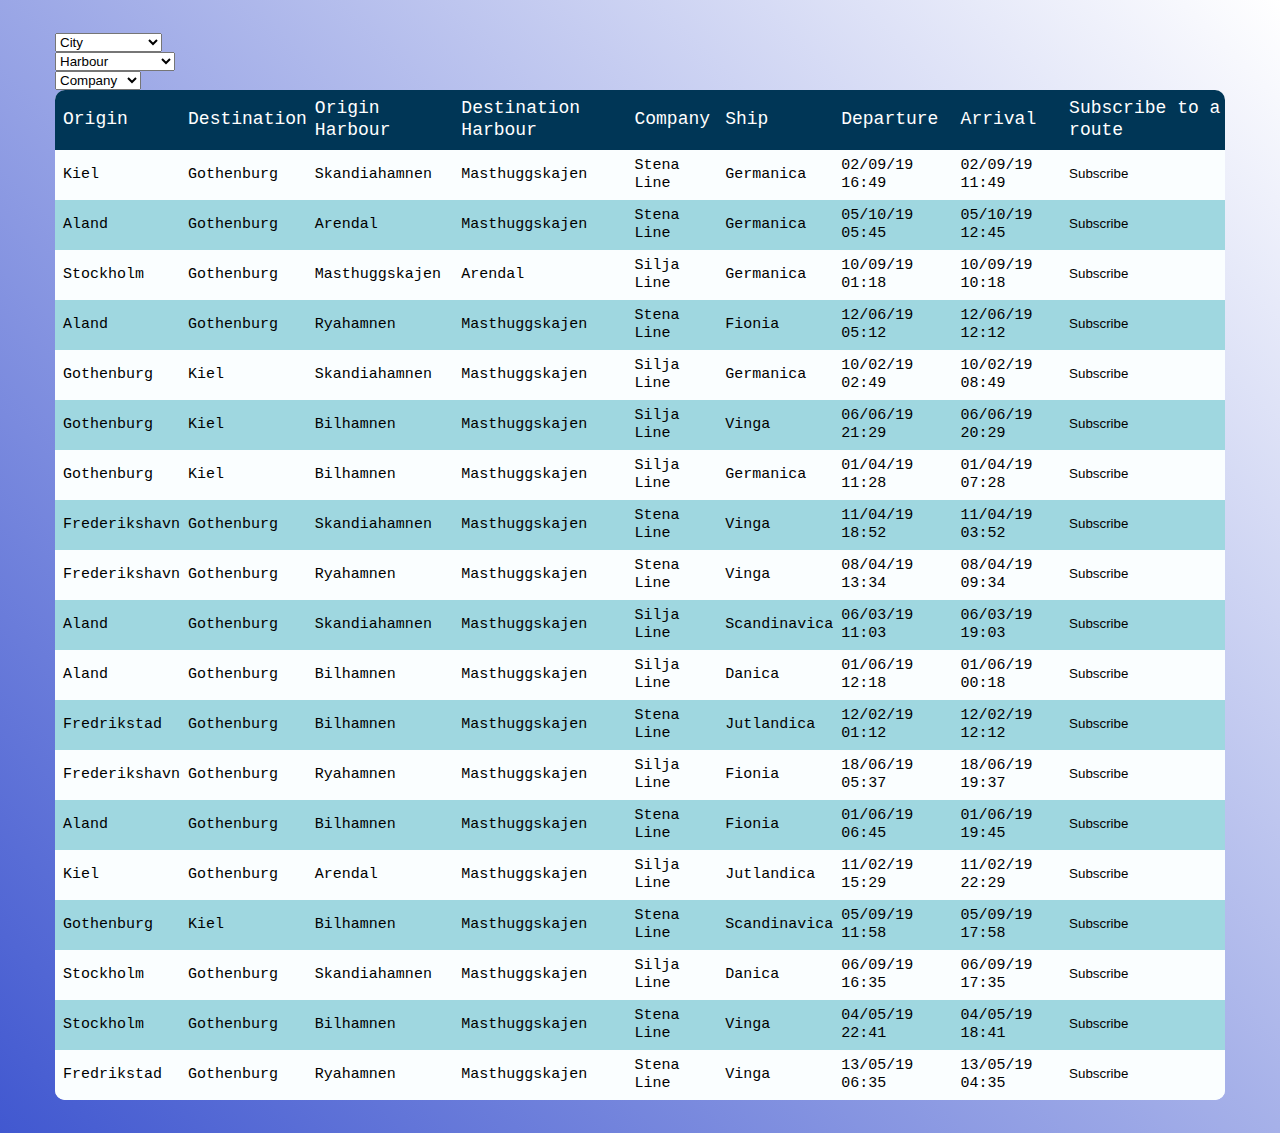
<file: Development/index.html>
<!DOCTYPE html>
<html lang="en">

<head>
	<title>Table V01</title>
	<meta charset="UTF-8">
	<link rel="stylesheet" type="text/css" href="css/main.css">
	<script src="js/main.js"></script>
</head>

<body>
	<div class="container-table100">
		<div class="wrap-table100">
			<div class="table100">
				<form>
					<select id = "dropdownCities" onchange="filter()">
						<option value = "City" selected>City</option>
					</select>
				</form>
				<form>
					<select id="dropdownHarbour" onchange="filter()">
						<option value="Harbour">Harbour</option>
					</select>
				</form>
				<form>
					<select id= "dropdownCompanies" onchange="filter()">
						<option value = "Company" selected>Company</option>
					</select>
				</form>			
				<table id="shipTable"></table>

			</div>
		</div>
	</div>
	<div class="modal">
        <div class="modal-content">
            <span class="close-button" onclick="clearContent()">&times;</span>
            <p class="subscribePopUp">Subscribe to receive email notifications with updated information about this route. Enter e-mail and click Submit.</p>
			<br>
			<label><b class="subscribePopUp">Email</b></label> 
			<input type="text" class="subscribePopUp" id="inputField" placeholder="Enter Email" name="email" required> 
			<span class="submit-button" onclick="clearContent()">Submit</span>
        </div>
    </div>
	
</body>

</html>
</file>
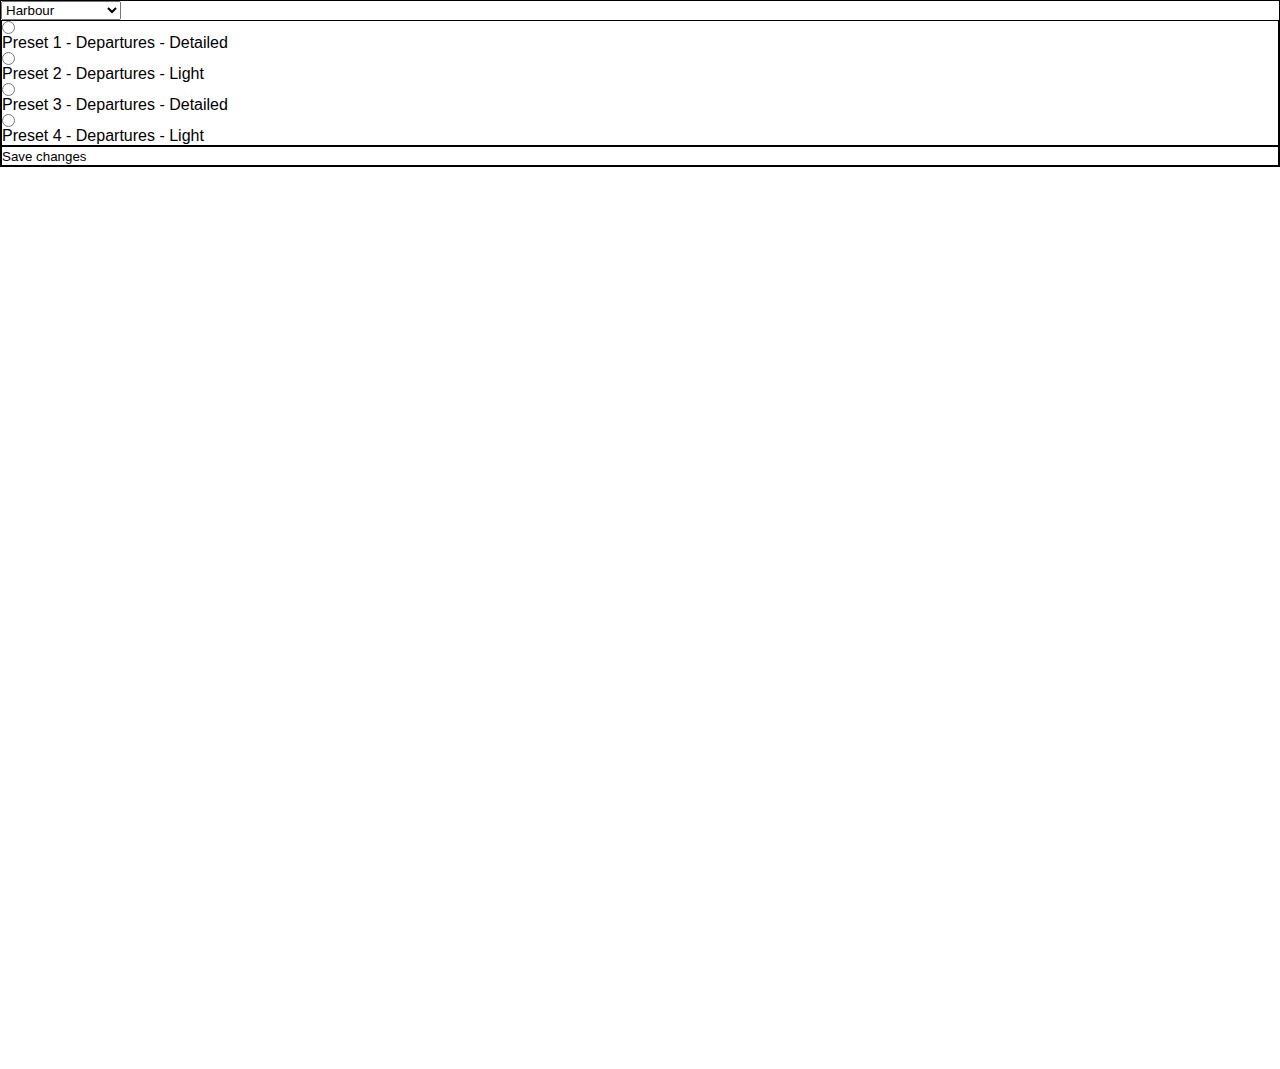
<file: Development/config.html>
<!DOCTYPE html>
<html lang="en">

<head>
	<title>Config page</title>
	<meta charset="UTF-8">
	<link rel="stylesheet" type="text/css" href="css/main.css">

	<script src="js/config.js"></script>
</head>

<body>
	<div id="main">
		<div id="options" style="border:1px solid black">
			<div id = "locationSelect">
				<form>
					<select name = "dropdownHarbours" onchange="selectedLocation(this.value)">
						<option value = "Harbour" selected>Harbour</option>
						<option value = "Arendal">Arendal</option>
						<option value = "Bilhamnen">Bilhamnen</option>
						<option value = "Masthuggskajen">Masthuggskajen</option>
						<option value = "Ryahamnen">Ryahamnen</option>
						<option value = "Skandiahamnen">Skandiahamnen</option>
					</select>
				</form>
			</div>

			<form id="formId" name="DirectionForm" style="border:1px solid black;">
				<label>
					<input type="radio" name="directions" value="preset1"/>
					Preset 1 - Departures - Detailed
					<!--<img src="images/preset.png" height="200px" width="200px"></img>-->
				</label>
				<label>
					<input type="radio" name="directions" value="preset2"/>
					Preset 2 - Departures - Light
					<!--<img src="images/preset.png" height="200px" width="200px"></img>-->
				</label>
				<label>
					<input type="radio" name="directions" value="preset3"/>
					Preset 3 - Departures - Detailed
					<!--<img src="images/preset.png" height="200px" width="200px"></img>-->
				</label>
				<label>
					<input type="radio" name="directions" value="preset4"/>
					Preset 4 - Departures - Light
					<!--<img src="images/preset.png" height="200px" width="200px"></img>-->
				</label>
		
			</form>

			<div id="confirm" style="border:1px solid black;">
			</div>
		</div>

		<div id="view" style="border:1px solid black">
			<div class="container-table100">
				<div class="wrap-table100">
					<div class="table100">
						<table id="testTable">
						</table>
					</div>
				</div>
			</div>
		</div>


		
	
	</div>

	
</body>

</html>
</file>
<file: Development/css/main.css>
/*//////////////////////////////////////////////////////////////////
[ VARIABLES ]*/
:root{
  /*Table fonts*/
  --tableFont: monospace;
  --tableHeadFont: monospace;
  /*Table background colour for head #003656*/
  --tableColourHead: #003656;
  /*Table background colours for table body*/
  --tableColour1: #fafeff;
  --tableColour2: #9fd7e0;
  /*Table background colour when hovering*/
  --tableColourHover: #ffffff;
}



/*//////////////////////////////////////////////////////////////////
[ FONT ]*/


/* @font-face {
  font-family: OpenSans-Regular;
  src: url('../fonts/OpenSans/OpenSans-Regular.ttf'); 
} */



/*//////////////////////////////////////////////////////////////////
[ RESTYLE TAG ]*/
* {
	margin: 0px; 
	padding: 0px; 
	box-sizing: border-box;
}

body, html {
	height: 100%;
	font-family: sans-serif;
}

/* ------------------------------------ */
a {
	margin: 0px;
	transition: all 0.4s;
	-webkit-transition: all 0.4s;
  -o-transition: all 0.4s;
  -moz-transition: all 0.4s;
}

a:focus {
	outline: none !important;
}

a:hover {
	text-decoration: none;
}

/* ------------------------------------ */
h1,h2,h3,h4,h5,h6 {margin: 0px;}

p {margin: 0px;}

ul, li {
	margin: 0px;
	list-style-type: none;
}


/* ------------------------------------ */
input {
  display: block;
	outline: none;
	border: none !important;
}

textarea {
  display: block;
  outline: none;
}

textarea:focus, input:focus {
  border-color: transparent !important;
}

/* ------------------------------------ */
button {
	outline: none !important;
	border: none;
	background: transparent;
}

/* button:hover {
	cursor: pointer;
} */

iframe {
	border: none !important;
}




/*//////////////////////////////////////////////////////////////////
[ Utiliti ]*/






/*//////////////////////////////////////////////////////////////////
[ Table ]*/

.container-table100 {
  width: 100%;
  min-height: 100vh;
  background: #ffffff;
  background: -webkit-linear-gradient(45deg, #4158d0, #ffffff);
  background: -o-linear-gradient(45deg, #4158d0, #ffffff);
  background: -moz-linear-gradient(45deg, #4158d0, #ffffff);
  background: linear-gradient(45deg, #4158d0, #ffffff);

  display: -webkit-box;
  display: -webkit-flex;
  display: -moz-box;
  display: -ms-flexbox;
  display: flex;
  align-items: center;
  justify-content: center;
  flex-wrap: wrap;
  padding: 33px 30px;
}

.wrap-table100 {
  width: 1170px;
}

table {
  border-spacing: 1;
  border-collapse: collapse;
  background: white;
  border-radius: 10px;
  overflow: hidden;
  width: 100%;
  margin: 0 auto;
  position: relative;
}
table * {
  position: relative;
}
table td, table th {
  padding-left: 8px;
}
table thead tr {
  height: 60px;
  background: var(--tableColourHead);
}
table tbody tr {
  height: 50px;
}
table tbody tr:last-child {
  border: 0;
}
table td, table th {
  text-align: left;
}
table td.l, table th.l {
  text-align: right;
}
table td.c, table th.c {
  text-align: center;
}
table td.r, table th.r {
  text-align: center;
}


.table100-head th{
  font-family: var(--tableHeadFont);
  font-size: 18px;
  color: #fff;
  line-height: 1.2;
  font-weight: unset;
}

tbody tr:nth-child(even) {
  background-color: var(--tableColour2);
}

tbody tr {
  font-family: var(--tableFont);
  font-size: 15px;
  background-color: var(--tableColour1);
  color: black;
  line-height: 1.2;
  font-weight: unset;
}

/* tbody tr:hover {
  cursor: pointer;
} */

.subscribe {
  cursor: pointer;
}

.column0 {
  width: 200px;
  padding-left: 40px;
}

.column1 {
  width: 260px;
  padding-left: 40px;
}

.column2 {
  width: 160px;
}

.column3 {
  width: 245px;
}

.column4 {
  width: 110px;
  text-align: right;
}

.column5 {
  width: 170px;
  text-align: right;
}

.column6 {
  width: 222px;
  text-align: right;
  padding-right: 62px;
}

.column7 {
  width: 222px;
  text-align: right;
  padding-right: 62px;
}

.column8 {
  width: 222px;
  text-align: right;
  padding-right: 62px;
}
.subscribePopUp {
  font-family: var(--tableFont);
}


@media screen and (max-width: 992px) {
  table {
    display: block;
  }
  table > *, table tr, table td, table th {
    display: block;
  }
  table thead {
    display: none;
  }
  table tbody tr {
    height: auto;
    padding: 37px 0;
  }
  table tbody tr td {
    padding-left: 40% !important;
    margin-bottom: 24px;
  }
  table tbody tr td:last-child {
    margin-bottom: 0;
  }
  table tbody tr td:before {
    font-family: OpenSans-Regular;
    font-size: 14px;
    color: #999999;
    line-height: 1.2;
    font-weight: unset;
    position: absolute;
    width: 40%;
    left: 30px;
    top: 0;
  }
  table tbody tr td:nth-child(1):before {
    content: "Date";
  }
  table tbody tr td:nth-child(2):before {
    content: "Order ID";
  }
  table tbody tr td:nth-child(3):before {
    content: "Name";
  }
  table tbody tr td:nth-child(4):before {
    content: "Price";
  }
  table tbody tr td:nth-child(5):before {
    content: "Quantity";
  }
  table tbody tr td:nth-child(6):before {
    content: "Total";
  }

  .column4,
  .column5,
  .column6 {
    text-align: left;
  }

  .column4,
  .column5,
  .column6,
  .column1,
  .column2,
  .column3 {
    width: 100%;
  }

  tbody tr {
    font-size: 14px;
  }
}

@media (max-width: 576px) {
  .container-table100 {
    padding-left: 15px;
    padding-right: 15px;
  }
}
/* Dropdown Button */
.dropbtn {
  background-color: #3498DB;
  color: white;
  padding: 16px;
  font-size: 16px;
  border: none;
  cursor: pointer;
}
 /* Dropdown button on hover & focus */
.dropbtn:hover, .dropbtn:focus {
  background-color: #2980B9;
}
 /* The container <div> - needed to position the dropdown content */
.dropdown {
  position: relative;
  display: inline-block;
}
 /* Dropdown Content (Hidden by Default) */
.dropdown-content {
  display: none;
  position: absolute;
  background-color: #f1f1f1;
  min-width: 160px;
  box-shadow: 0px 8px 16px 0px rgba(0,0,0,0.2);
  z-index: 1;
}
 /* Links inside the dropdown */
.dropdown-content a {
  color: black;
  padding: 12px 16px;
  text-decoration: none;
  display: block;
}
 /* Change color of dropdown links on hover */
.dropdown-content a:hover {background-color: #ddd}
 /* Show the dropdown menu (use JS to add this class to the .dropdown-content container when the user clicks on the dropdown button) */
.show {display:block;}

.modal {
  position: fixed;
  left: 0;
  top: 0;
  width: 100%;
  height: 100%;
  background-color: rgba(0, 0, 0, 0.5);
  opacity: 0;
  visibility: hidden;
  transform: scale(1.1);
  transition: visibility 0s linear 0.25s, opacity 0.25s 0s, transform 0.25s;
}
.modal-content {
  position: absolute;
  top: 50%;
  left: 50%;
  transform: translate(-50%, -50%);
  background-color: white;
  padding: 1rem 1.5rem;
  width: 24rem;
  border-radius: 0.5rem;
}
.close-button {
  float: right;
  width: 1.5rem;
  line-height: 1.5rem;
  text-align: center;
  font-family: var(--tableFont);
  cursor: pointer;
  border-radius: 0.25rem;
  background-color: lightgray;
}
.close-button:hover {
  background-color: darkgray;
}

.submit-button {
  float: right;
  width: 5rem;
  line-height: 1.5rem;
  text-align: center;
  font-family: var(--tableFont);
  cursor: pointer;
  border-radius: 0.25rem;
  background-color: lightgray;
}
.submit-button:hover {
  background-color: darkgray;
}
.show-modal {
  opacity: 1;
  visibility: visible;
  transform: scale(1.0);
  transition: visibility 0s linear 0s, opacity 0.25s 0s, transform 0.25s;
}
</file>
